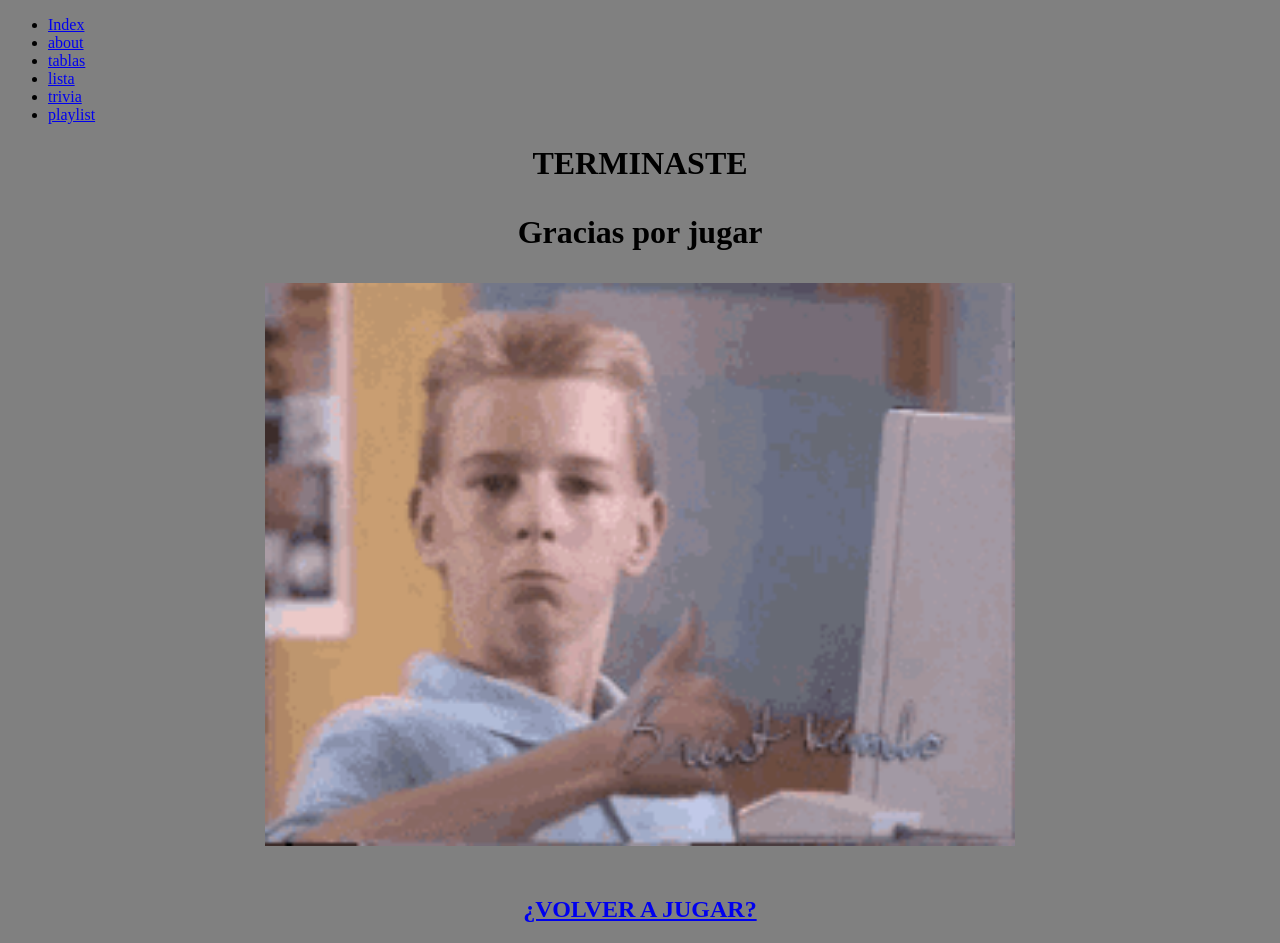
<file: trivia/Fin.html>
<!DOCTYPE html>
<html lang="en">
<head>
    <meta charset="UTF-8">
    <meta name="viewport" content="width=device-width, initial-scale=1.0">
    <title>Document</title>
</head>
<body style="background-color: grey;">
    <nav>

        <ul>
            <li><a href="../index.html">Index</a></li>
            <li><a href="../about.html">about</a></li>
            <li><a href="../tablas.html">tablas</a></li>
            <li><a href="../lista.html">lista</a></li>
            <li><a href="../trivia.html">trivia</a></li>
            <li><a href="../playlist.html">playlist</a></li>

        </ul>

    </nav>
    <h1 style="text-align: center; color: black;">
        TERMINASTE
        <p>Gracias por jugar</p>
    </h1>
    <img style="display: block; margin: 0 auto;" src="img/thumbs-thumbs-up-kid.gif" alt="" width="750px">
    
    <h2 id=triviah2 style="color: black; text-align: center; margin-top: 50px;">
        <a href="trivia.html">¿VOLVER A JUGAR?</a>
    </h2>
</body>
</html>
</file>
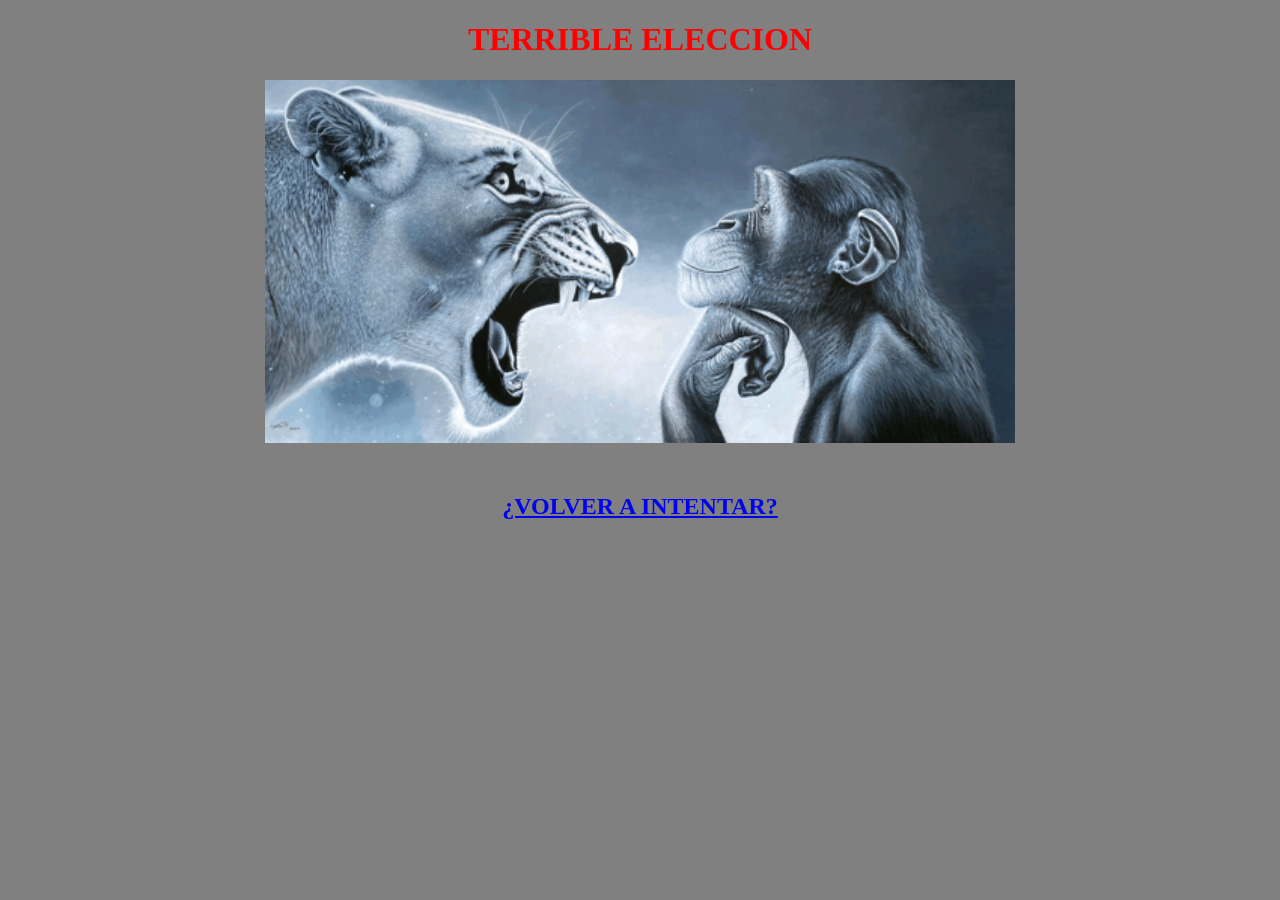
<file: trivia/Mal.html>
<!DOCTYPE html>
<html lang="en">
<head>
    <meta charset="UTF-8">
    <meta name="viewport" content="width=device-width, initial-scale=1.0">
    <title>Document</title>
</head>
<body style="background-color: grey;">

    <h1 style="text-align: center; color: red;">
        TERRIBLE ELECCION
    </h1>
    <img style="display: block; margin: 0 auto;" src="img/thinking-monkey-meme.png" alt="" width="750px">
    
    <h2 id=triviah2 style="color: black; text-align: center; margin-top: 50px;">
        <a href="Lvl1.html">¿VOLVER A INTENTAR?</a>
    </h2>
</body>
</html>
</file>
